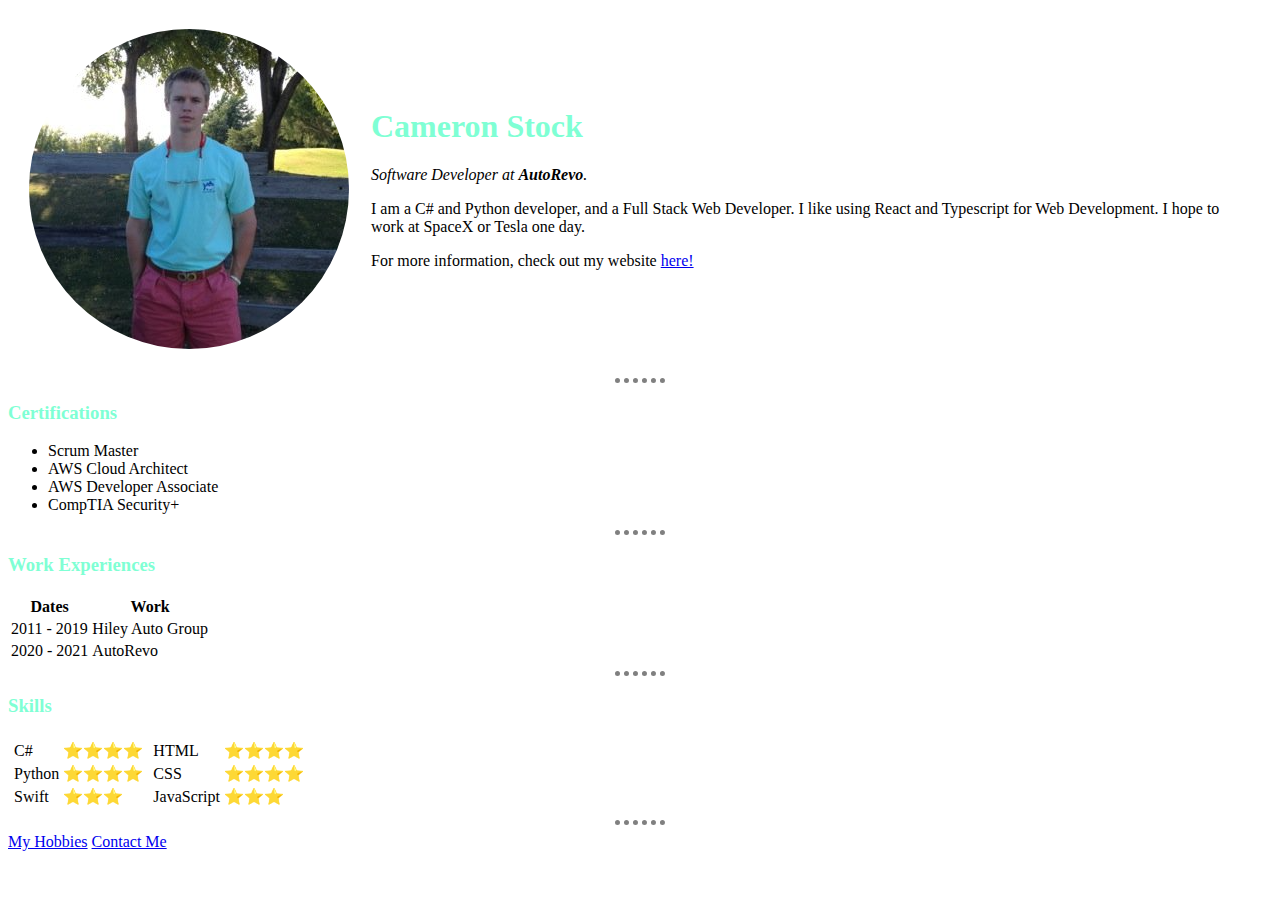
<file: index.html>
<html lang="en">
<head>
    <meta charset="UTF-8">
    <meta name="viewport" content="width=device-width, initial-scale=1.0">
    <title>Cameron Stock</title>

    <link rel="stylesheet" href="css/styles.css">

</head>
<body>
    <table cellspacing="20">
        <tr>
            <td><img src="images/circle-cropped.png" alt="cameron profile picture"></td>
            <td><h1>Cameron Stock</h1>
                <p><em>Software Developer at <strong>AutoRevo</strong>.</em></p>
                <p>I am a C# and Python developer, and a Full Stack Web Developer. I like using React and Typescript for Web Development. I hope to work at SpaceX or Tesla one day.</p>    
                <p>For more information, check out my website <a href="https://cameron-stock.github.io">here!</a></p></td>
        </tr>

    </table>

    <hr>
    <h3>Certifications</h3>
    <ul>
        <li>Scrum Master</li>
        <li>AWS Cloud Architect</li>
        <li>AWS Developer Associate</li>
        <li>CompTIA Security+</li>
    </ul>
    <hr>
    <h3>Work Experiences</h3>

    <table>
        <thead>
            <tr>
                <th>Dates</th>
                <th>Work</th>
            </tr>
        </thead>
        <tbody>
        <tr>
            <td>2011 - 2019</td>
            <td>Hiley Auto Group</td>
        </tr>
        </tbody>
        <tr>
            <td>2020 - 2021</td>
            <td>AutoRevo</td>
        </tr>
    </table>

    <hr>

    <h3>Skills</h3>
<table>
    <tr>
        <td> <table>
            <tr>
                <td>C#</td>
                <td>⭐️⭐️⭐️⭐️</td>
            </tr>
            <tr>
                <td>Python</td>
                <td>⭐️⭐️⭐️⭐️</td>
            </tr>
            <tr>
                <td>Swift</td>
                <td>⭐️⭐️⭐</td>
            </tr>
        </table></td>
        <td> <table>
            <tr>
                <td>HTML</td>
                <td>⭐️⭐️⭐️⭐️</td>
            </tr>
            <tr>
                <td>CSS</td>
                <td>⭐️⭐️⭐️⭐️</td>
            </tr>
            <tr>
                <td>JavaScript</td>
                <td>⭐️⭐️⭐</td>
            </tr>
        </table></td>
    </tr>
</table>

    <hr>
    <a href="hobbies.html">My Hobbies</a>
    <a href="contactme.html">Contact Me</a>

</body>
</html>
</file>
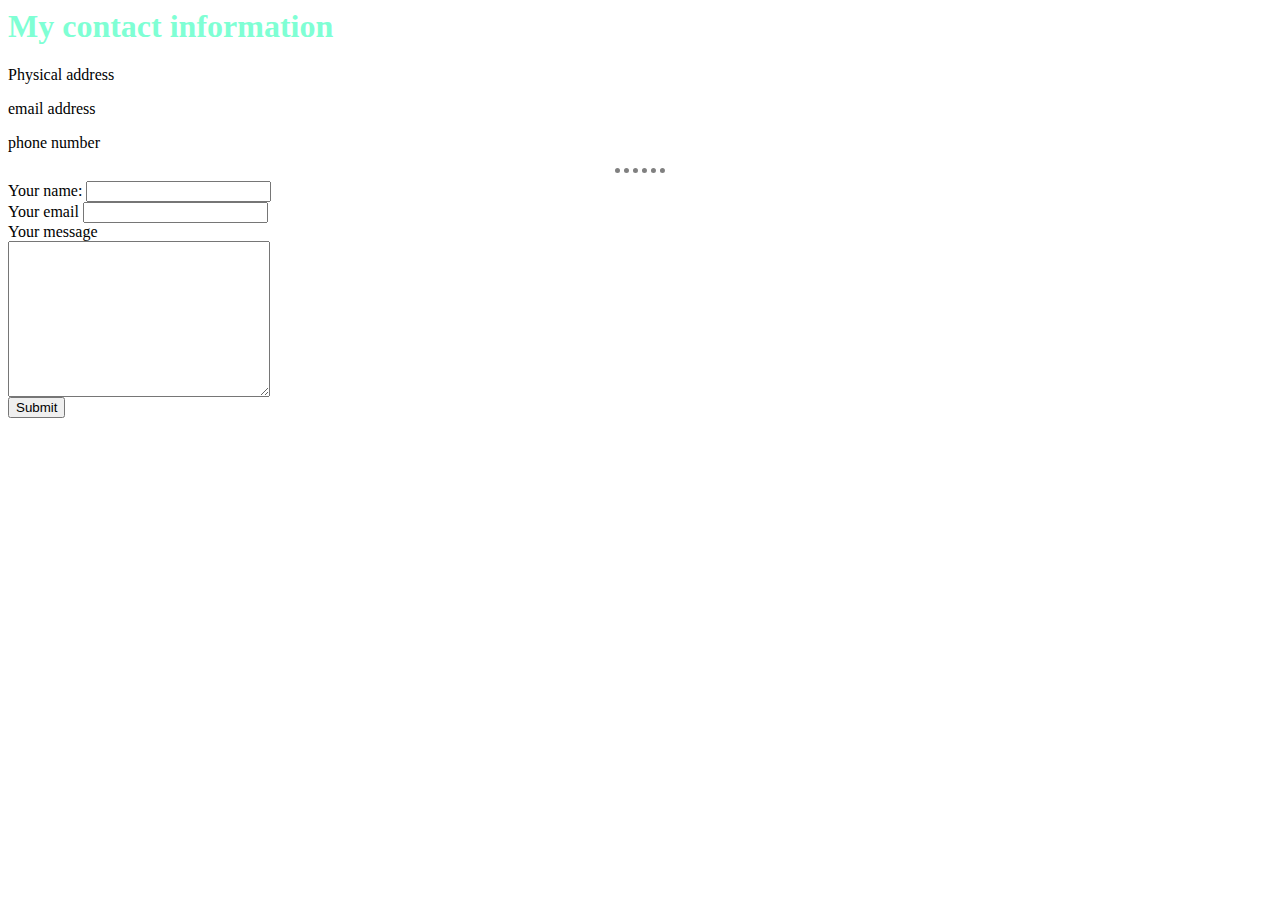
<file: contactme.html>
<html lang="en">
<head>
    <meta charset="UTF-8">
    <meta name="viewport" content="width=device-width, initial-scale=1.0">
    <title>Contact Me</title>
    <link rel="stylesheet" href="css/styles.css">
    
</head>
<body>
    <h1>My contact information</h1>
    <p>Physical address</p>
    <p>email address</p>
    <p>phone number</p>
<hr>
    <form action="mailto:info@info.com" enctype="text/plain">
        <label>Your name:</label>
        <input type="text" name="yourName"><br>
        <label>Your email</label>
        <input type="email" name="yourEmail"><br>
        <label>Your message</label><br>
        <textarea name="name" rows="10" cols="30"></textarea><br>
        <input type="submit">
    </form>
</body>
</html>
</file>
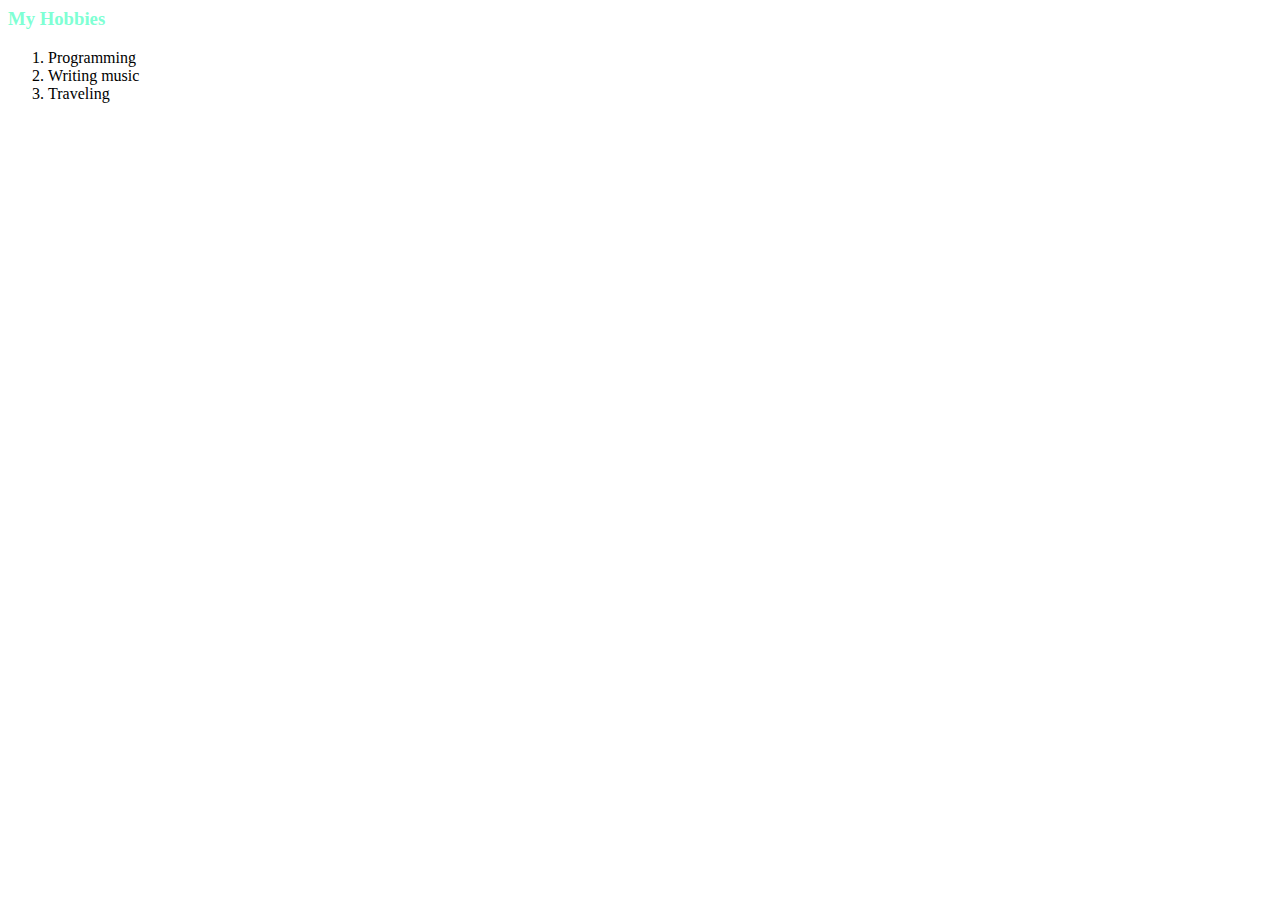
<file: hobbies.html>
<html lang="en">
<head>
    <meta charset="UTF-8">
    <meta name="viewport" content="width=device-width, initial-scale=1.0">
    <title>My Hobbies</title>
    
    <link rel="stylesheet" href="css/styles.css">

</head>
<body>
    <h3>My Hobbies</h3>
    <ol>
        <li>Programming</li>
        <li>Writing music</li>
        <li>Traveling</li>
    </ol>
</body>
</html>
</file>
<file: css/styles.css>
body {
    background-color: white;
}

h1 {
    color: aquamarine;
}

h3 {
    color: aquamarine;
}
hr {
    
    border-style: none;
    border-top-style: dotted;
    border-color: grey;
    border-width: 5px;
    width: 4%;
}
</file>
